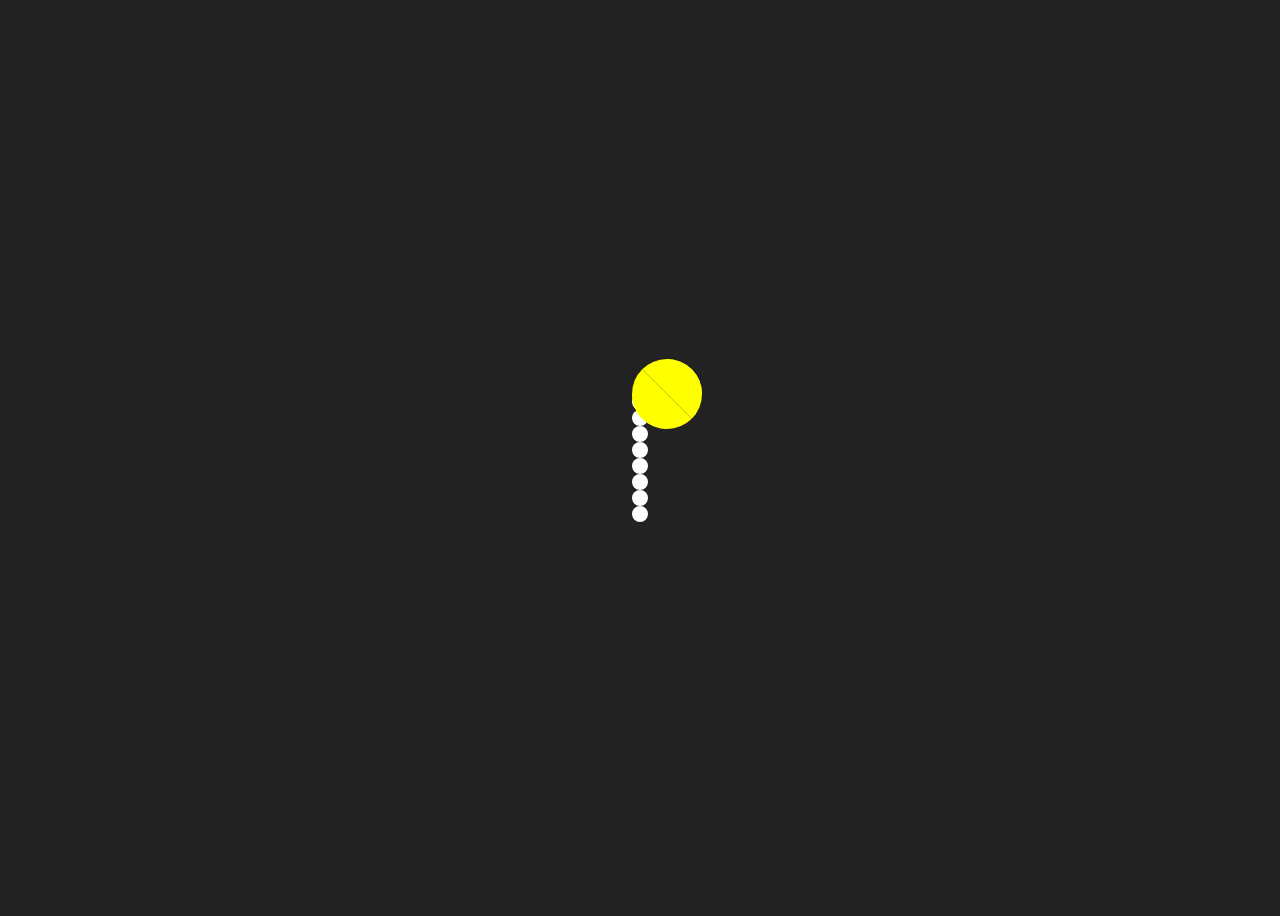
<file: primer.html>
<!DOCTYPE html>
<html lang="en">
<head>
    <meta charset="UTF-8">
    <meta name="viewport" content="width=device-width, initial-scale=1.0">
    <title>Document</title>
    <link rel="stylesheet" href="primer.css">
</head>

<body>
    <main class="pac_container">
        <div class="pacman"></div>
        <div class="path"></div>
        <div class="path"></div>
        <div class="path"></div>
        <div class="path"></div>
        <div class="path"></div>
        <div class="path"></div>
        <div class="path"></div>
        <div class="path"></div>
    </main>
</body>

</html>
</file>
<file: primer.css>
body {
    display: flex;
    align-items: center;
    justify-content: center;background: #222;
    height: 100vh;
    overflow: hidden;
}

.container {
    display: flex;
    align-items: center;
    overflow: hidden;
    height: 50vh;
    width: 30%;
}

.pacman {
    position: relative;
    background: transparent;
    z-index: 1;

}

.pacman::before, .pacman::after {
    position: absolute;
    top: -35px;
    display: block;
    border-radius: 50%;
    content: "";
    height: 0;
    width: 0;
}

.pacman::before {
    animation: chunk-top 0.5s ease infinite;
    border: 35px solid yellow;
    border-left-color: transparent;
    border-bottom-color: transparent;
}
.pacman::after {
    animation: chunk-bottom 0.5s ease infinite;
    border: 35px solid yellow;
    border-right-color: transparent;
    border-top-color: transparent;
}

.path {
    display: flex;
    justify-content: space-around;
    animation: eating-path 0.5s linear infinite;
    width: 100%;
}

.path::before {
    background: #fff;
    border-radius: 50%;
    content: "";
    height: 1rem;
    width: 1rem;
}

@keyframes chunk-top {
    0%, 100% {
        transform: rotate(-45deg);

    }
    50% {
        transform: rotate(-80deg);  
    }
}

@keyframes chunk-bottom {
    0%, 100% {
        transform: rotate(-40deg);

    }
    50% {
        transform: rotate(0deg);
    }
}

@keyframes eating-path {
    0% {
        transform: translateX(50%);

    }
    100% {
        transform: translateX(-50%);
    }
}
</file>
